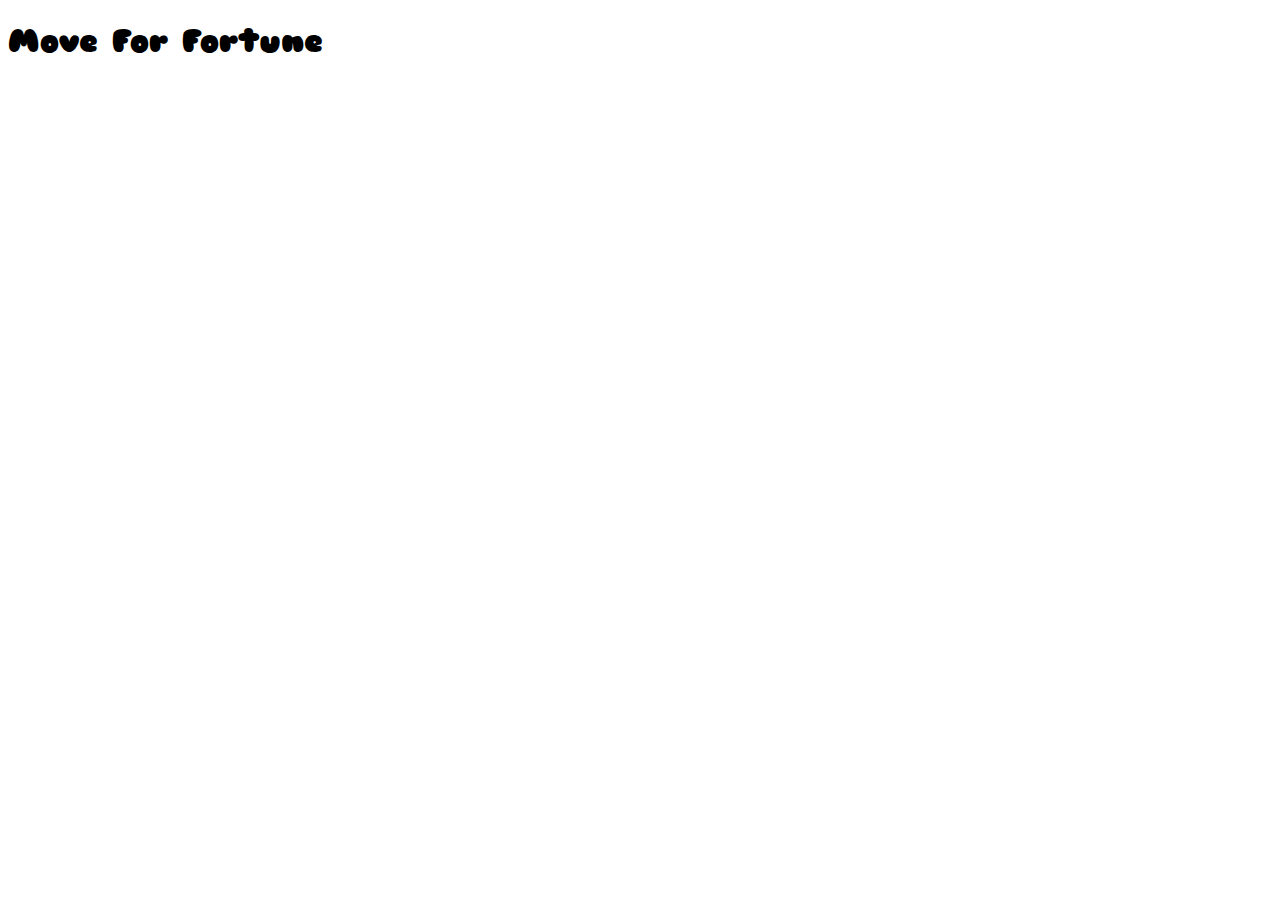
<file: site/quiz.html>
<!DOCTYPE html>
<html lang="en">
<head>
    <meta charset="UTF-8">
    <meta name="viewport" content="width=device-width, initial-scale=1.0">
    <meta http-equiv="X-UA-Compatible" content="ie=edge">
    <link href="https://fonts.googleapis.com/css?family=Sniglet&display=swap" rel="stylesheet">
    <link rel="stylesheet" href="../site/css/app.css">
    <title>Move For Fortune - QUIZ</title>
</head>
<body>
    <h1>Move For Fortune</h1>
    <div>
        
    </div>
</body>
</html>
</file>
<file: site/css/app.css>
html{
    font-family: Sniglet;
}
</file>
